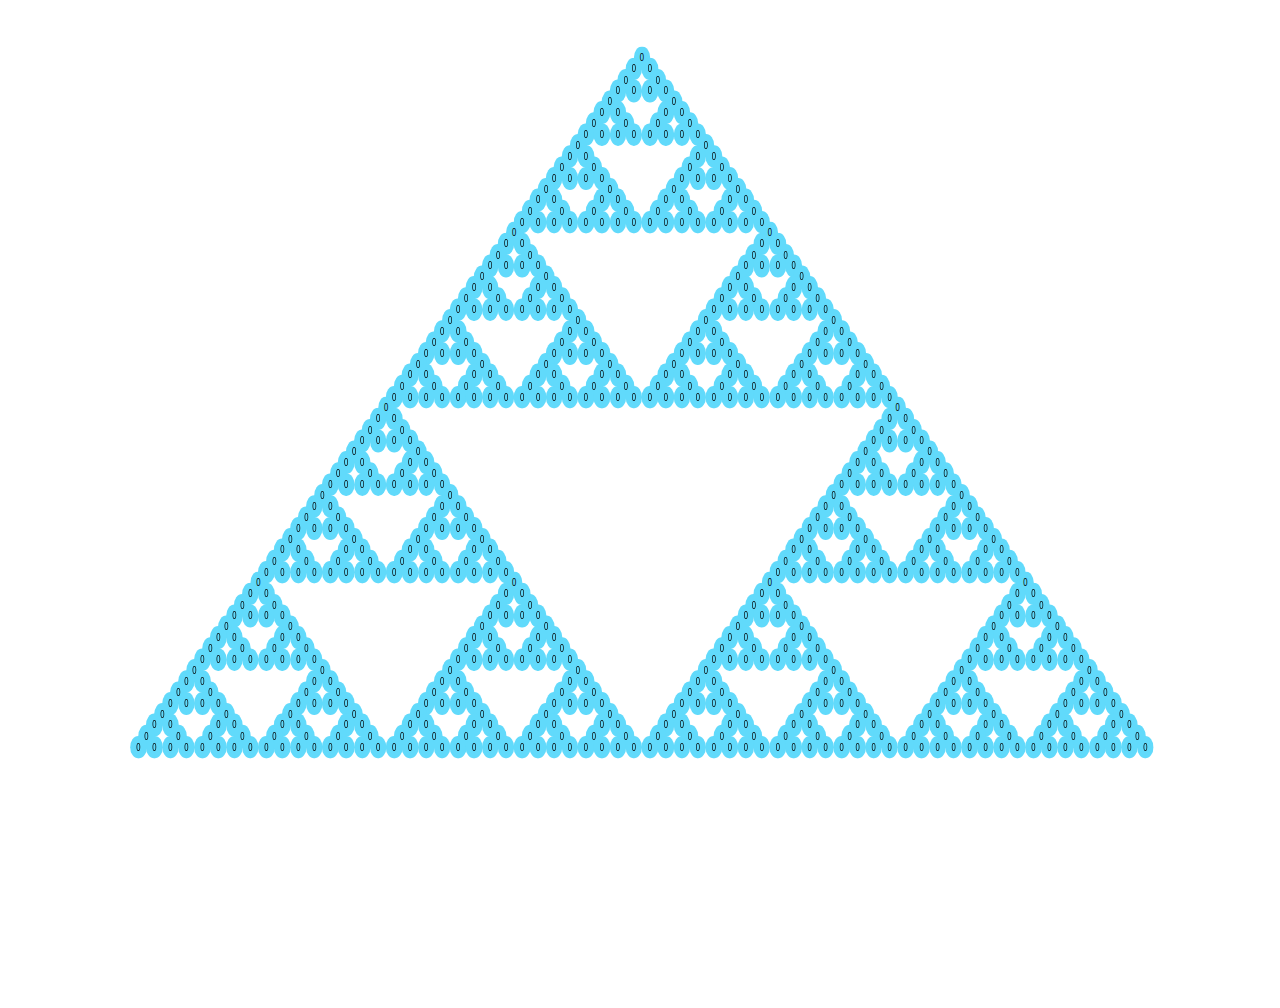
<file: example/perfomance.html>
<!DOCTYPE html>
<html lang="en">
<head>
    <meta charset="UTF-8">
    <title>Title</title>
    <style>
        .test-block{
            position: relative;
            display: block;
            transform-origin: 0 0;
            left: 50%;
            margin-top: 400px;
            width: 600px;
            height: 600px;
            transition: none;
        }
        .wrapper{
            position: relative;
        }
        .hover{
            background-color: #faaf0f !important;
        }
    </style>
</head>
<body id = 'app'>
    <div class="test-block" style="{transform}">
        <div data-array = "arr" style = "{style}" data-index = "{index}" id = "el-{index}" onmouseover="D.hover(this)" onmouseout="D.unhover()">{text}</div>
    </div>
</body>
<script src="../src/Real.js"></script>
<script>
    let D = {
        text: 0,
        size: 1000,
        hoveredIndex: false,

        hover(el){
            let index = parseInt(el.dataset.index);
            this.unhover();
            this.hoveredIndex = index;
            window['el-' + index].classList.add("hover");
            window['el-' + index].textContent = `*${window['el-' + index].textContent}*`
        },

        unhover(){
            let hovered = document.getElementsByClassName('hover');
            for(let i = 0; i < hovered.length; i++){
                let item = hovered[i];
                item.textContent = this.text;
                item.classList.remove("hover");
            }
            this.hoveredIndex = false;
        },

        arr(){
            return SierpinskiTriangle({ left: 0, top: 0, size: this.size }).map((item, i) =>{
                return{
                    text: this.hoveredIndex === i ? `*${this.text}*` : this.text,
                    index: i,
                    style: `top:${item.top}px;left:${item.left}px;position:absolute;background:#61dafb;font:normal 15px sans-serif;text-align:center;cursor:pointer;width:32.5px;height:32.5px;border-radius:16.25px;line-height:32.5px`,
                }
            });
            function SierpinskiTriangle(id) {
                const target = 25;
                if (id.size < target) {
                    return [{ left: id.left - target / 2, top: id.top - target / 2, size: target }];
                }
                const size = id.size / 2;
                return [
                    ...SierpinskiTriangle({ left: id.left, top: id.top - size / 2, size: size }),
                    ...SierpinskiTriangle({ left: id.left - size, top: id.top + size / 2, size: size }),
                    ...SierpinskiTriangle({ left: id.left + size, top: id.top + size / 2, size: size }),
                ];
            }
        },

        get transform(){
            const t = (performance.now() / 1000) % 10;
            const scale = 1 + (t > 5 ? 10 - t : t) / 10;
            return `transform: scale(${(scale / 2.1)}, 0.7) translateZ(0.1px)`;
        }

    };
    let real = new Real(window['app'], D);

    setInterval(()=>{
        D.text += 1;
        if(D.text > 10){
            D.text = 0;
        }
        real.updateArrayNode('arr');
    }, 1000);

    animate();

    function animate() {
        requestAnimationFrame(()=>{
            real.updateNode('transform');
            animate();
        });
    }

</script>
</html>
</file>
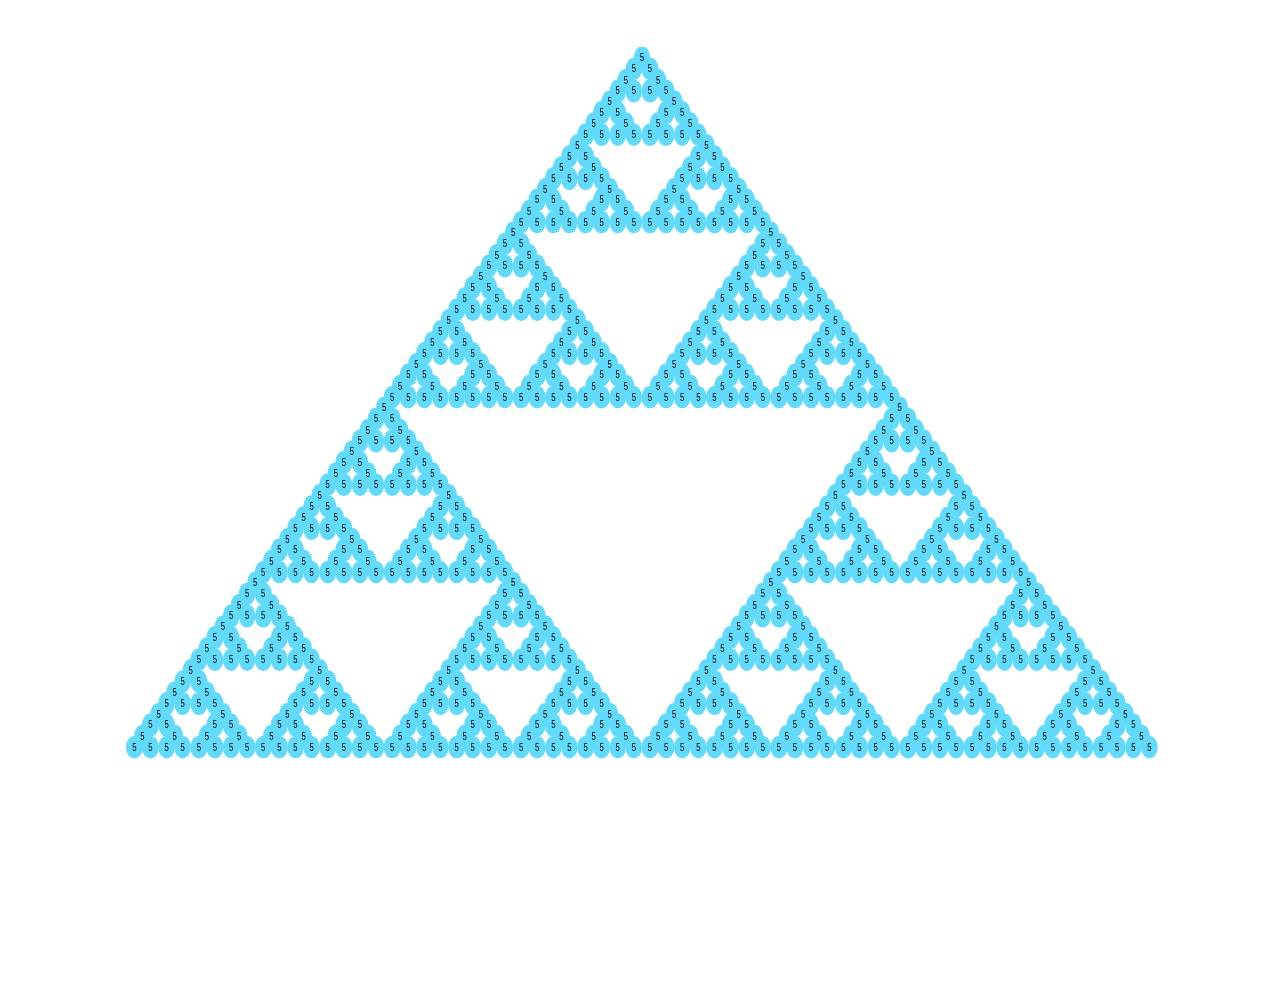
<file: example/performance.html>
<!DOCTYPE html>
<html lang="en">
<head>
    <meta charset="UTF-8">
    <title>Title</title>
    <style>
        .test-block{
            position: relative;
            display: block;
            transform-origin: 0 0;
            left: 50%;
            margin-top: 400px;
            width: 600px;
            height: 600px;
            transition: none;
        }
        .wrapper{
            position: relative;
        }
        .hover{
            background-color: #faaf0f !important;
        }
    </style>
</head>
<body id = 'app'>
    <div class="test-block" style="{transform}">
        <div data-array = "arr" style = "{style}" data-index = "{index}" id = "el-{index}" onmouseover="D.hover(this)" onmouseout="D.unhover()">{text}</div>
    </div>
</body>
<script src="../src/Real.js"></script>
<script>
    let D = {
        text: 0,
        size: 1000,
        hoveredIndex: false,

        hover(el){
            let index = parseInt(el.dataset.index);
            this.unhover();
            this.hoveredIndex = index;
            window['el-' + index].classList.add("hover");
            window['el-' + index].textContent = `*${window['el-' + index].textContent}*`
        },

        unhover(){
            let hovered = document.getElementsByClassName('hover');
            for(let i = 0; i < hovered.length; i++){
                let item = hovered[i];
                item.textContent = this.text;
                item.classList.remove("hover");
            }
            this.hoveredIndex = false;
        },

        arr(){
            return SierpinskiTriangle({ left: 0, top: 0, size: this.size }).map((item, i) =>{
                return{
                    text: this.hoveredIndex === i ? `*${this.text}*` : this.text,
                    index: i,
                    style: `top:${item.top}px;left:${item.left}px;position:absolute;background:#61dafb;font:normal 15px sans-serif;text-align:center;cursor:pointer;width:32.5px;height:32.5px;border-radius:16.25px;line-height:32.5px`,
                }
            });
            function SierpinskiTriangle(id) {
                const target = 25;
                if (id.size < target) {
                    return [{ left: id.left - target / 2, top: id.top - target / 2, size: target }];
                }
                const size = id.size / 2;
                return [
                    ...SierpinskiTriangle({ left: id.left, top: id.top - size / 2, size: size }),
                    ...SierpinskiTriangle({ left: id.left - size, top: id.top + size / 2, size: size }),
                    ...SierpinskiTriangle({ left: id.left + size, top: id.top + size / 2, size: size }),
                ];
            }
        },

        get transform(){
            const t = (performance.now() / 1000) % 10;
            const scale = 1 + (t > 5 ? 10 - t : t) / 10;
            return `transform: scale(${(scale / 2.1)}, 0.7) translateZ(0.1px)`;
        }

    };
    let real = new Real(window['app'], D);

    setInterval(()=>{
        D.text += 1;
        if(D.text > 10){
            D.text = 0;
        }
        real.updateArrayNode('arr');
    }, 10);

    animate();

    function animate() {
        requestAnimationFrame(()=>{
            real.updateNode('transform');
            animate();
        });
    }

</script>
</html>
</file>
